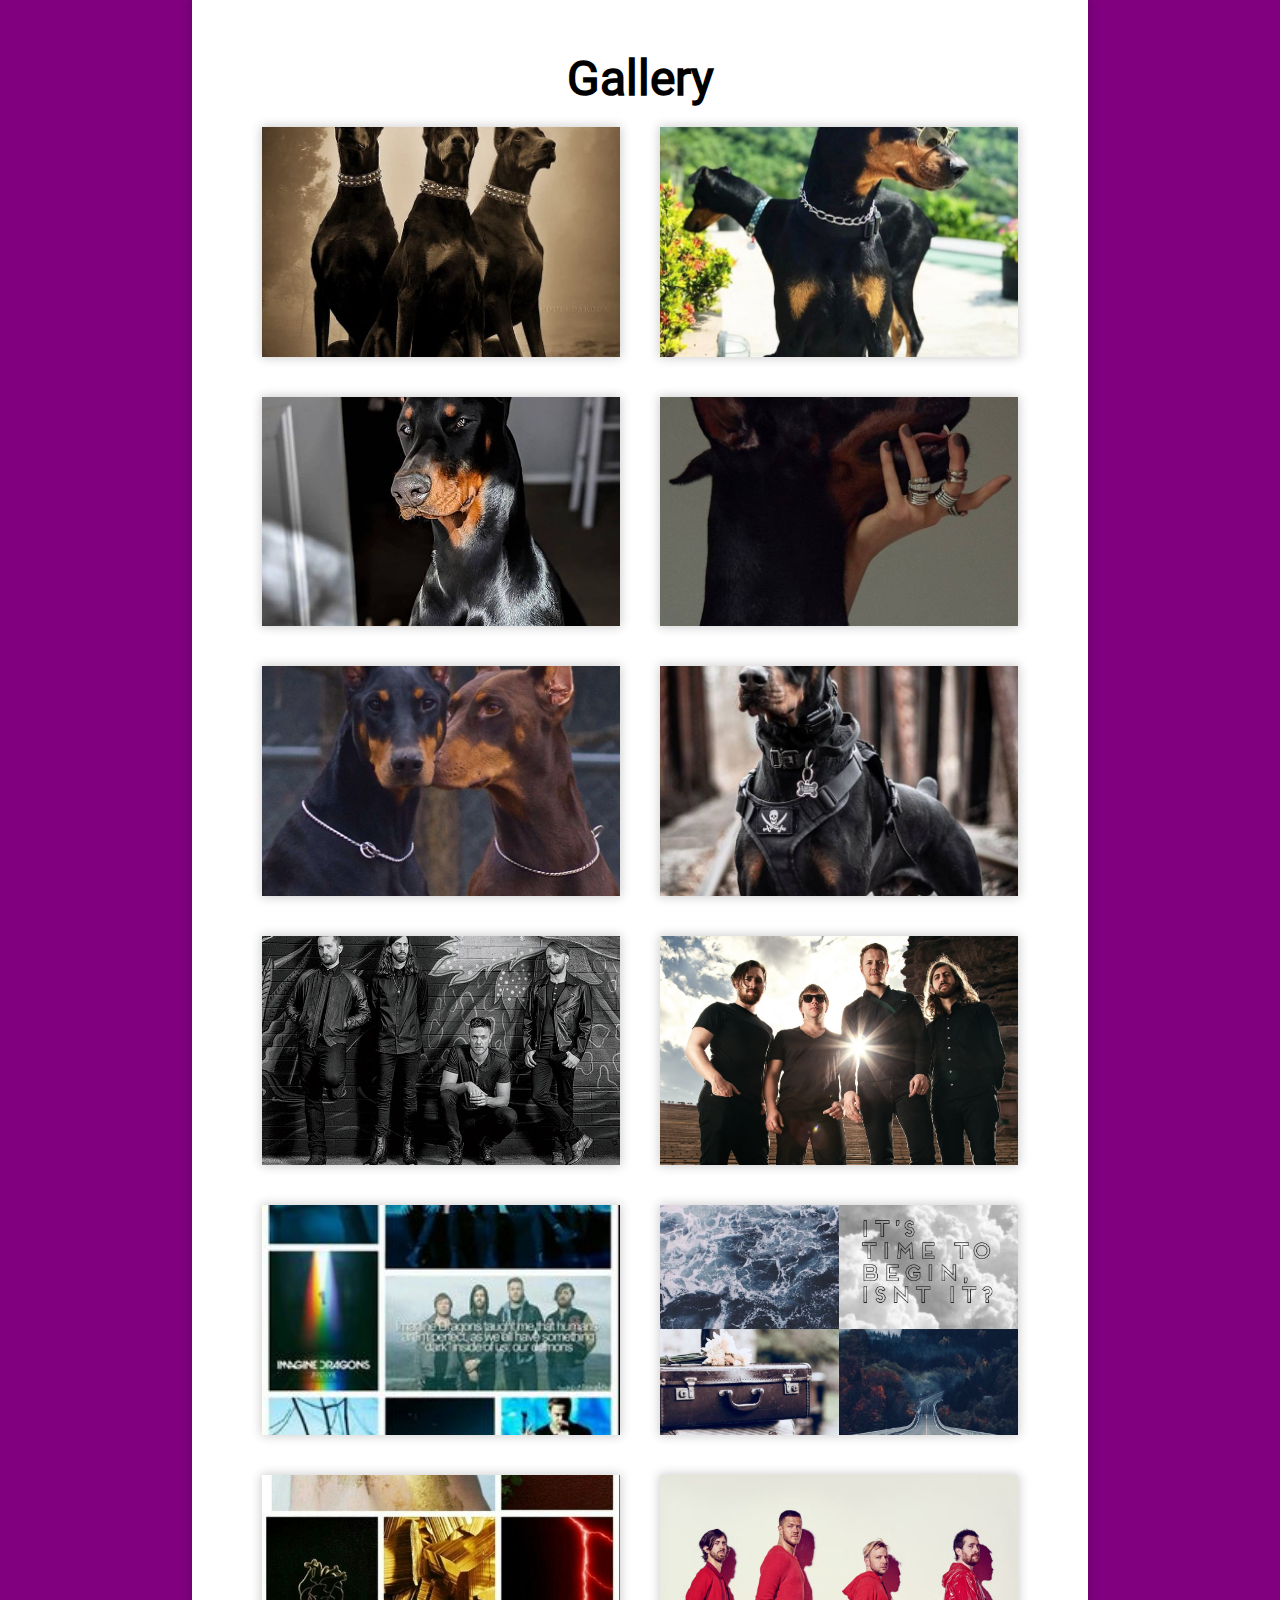
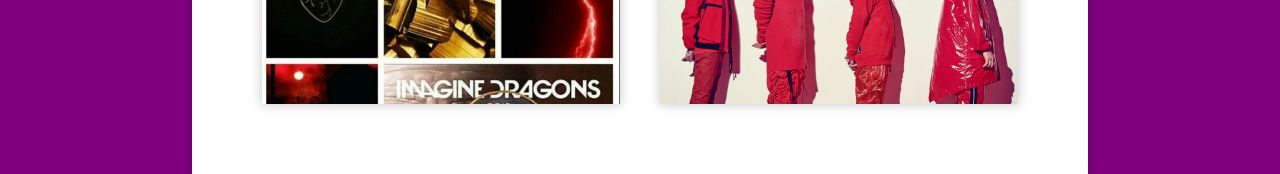
<file: index.html>
<!DOCTYPE html>
<html lang="en">
<head>
    <meta charset="UTF-8">
    <link rel="stylesheet" href="css/main.css">
    <title>Gallery</title>
</head>
<body>
   
  
  <main>
    <h1>Gallery</h1>
    <div class="name photo1"></div>
    <div class="name photo2"></div>
    <div class="name photo3"></div>
    <div class="name photo4"></div>
    <div class="name photo5"></div>
    <div class="name photo6"></div>
    <div class="name photo7"></div>
    <div class="name photo8"></div>
    <div class="name photo9"></div>
    <div class="name photo10"></div>
    <div class="name photo11"></div>
    <div class="name photo12"></div>
    
    
    </main>
</body>
</html>
</file>
<file: css/main.css>
* {
                    padding: 0;
                    margin: 0;
                    box-sizing: border-box;
                    }
                    
                    @font-face {
                    font-family: Roboto;
                    src: url(../fonts/Roboto-Regular.ttf);
                    }
                    
                    body {
                    background-color: purple;
                    font-family: Roboto;
                    }
                    
                    main {
                    width: 70%;
                    padding: 50px;
                    margin: auto;
                    background-color: #fff;
                    display: flex;
                    flex-wrap: wrap;
                    justify-content: center;
                    box-shadow: 0 0 10px 1px rgba(0,0,0,0.2);
                    }
                    
                    .name {
                    width: calc(50% - 40px);
                    height: calc((35vw - 40px) / 16 * 9);
                    margin: 20px;
                    background-color: orange;
                    background-position: center;
                    background-size: cover;
                    transition: all 0.5s ease;
                    box-shadow: 0 0 10px 1px rgba(0,0,0,0.2);
                    }
                    
                    
                    .name:hover {
                    transform: rotate(3deg) scale(1.07);
                    box-shadow: 0 0 20px 1px rgba(0,0,0,0.4);
                    }
                    
                    
                    h1 {
                    width: 100%;
                    text-align: center;
                    font-size: 48px;
                    }
                    
                    .photo1 {
                    background-image: url(../img/1.jpg);
                    }
                    .photo2 {
                    background-image: url(../img/2.jpg);
                    }
                    .photo3 {
                    background-image: url(../img/3.jpg);
                    }
                    .photo4 {
                    background-image: url(../img/4.jpg);
                    }
                    .photo5 {
                    background-image: url(../img/5.jpg);
                    }
                    .photo6 {
                    background-image: url(../img/6.jpg);
                    }
                    .photo7 {
                    background-image: url(../img/7.jpg);
                    }
                    .photo8 {
                    background-image: url(../img/8.jpg);
                    }
                    .photo9 {
                    background-image: url(../img/9.jpg);
                    }
                    .photo10 {
                    background-image: url(../img/10.jpg);
                    }
                    .photo11 {
                    background-image: url(../img/11.jpg);
                    }
                    .photo12 {
                    background-image: url(../img/12.jpg);
                    }
</file>
